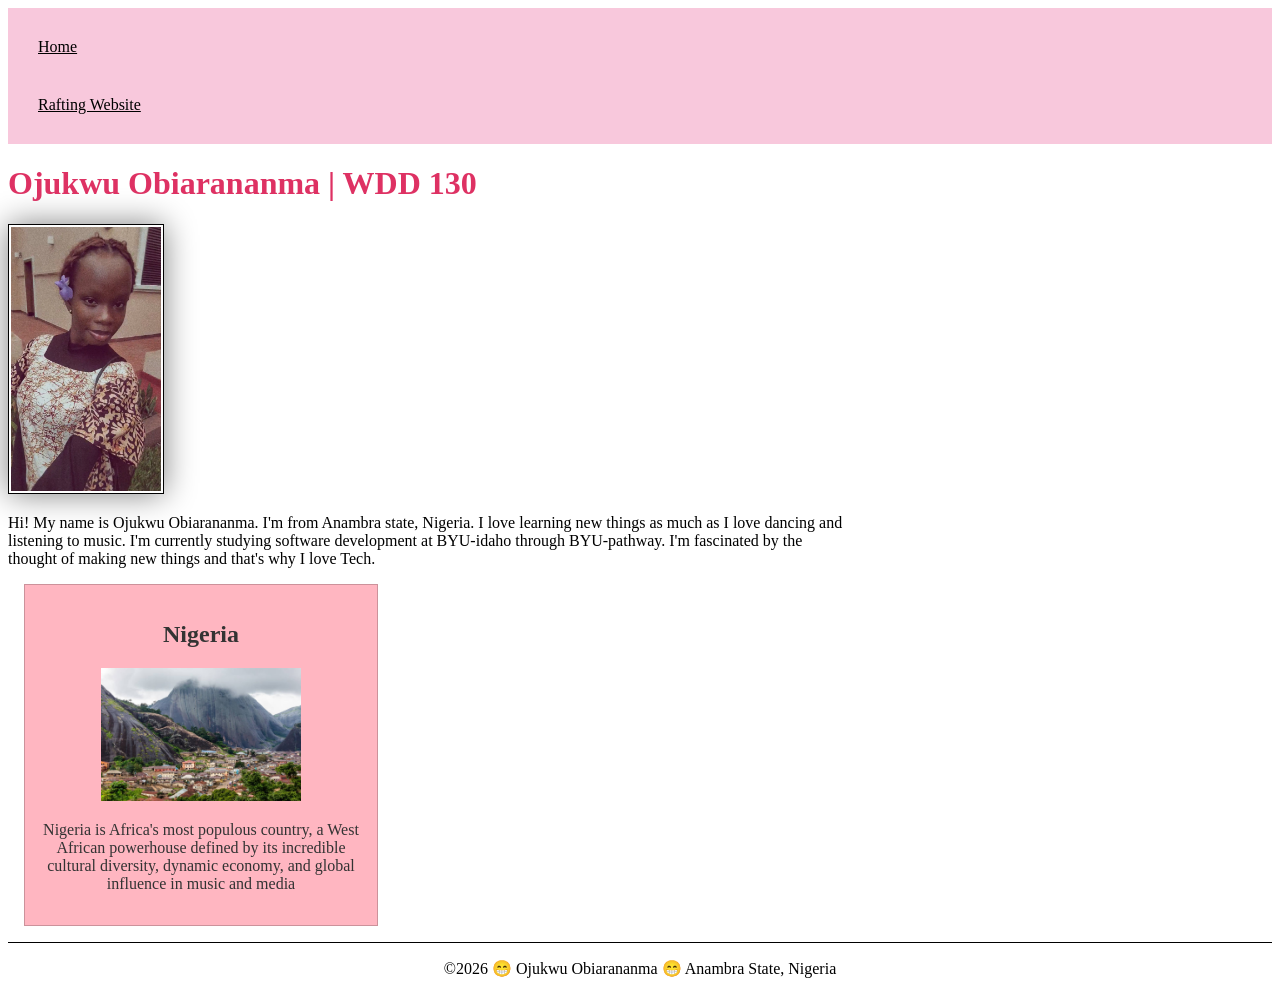
<file: index.html>
<!DOCTYPE html>
<html lang="en-US">

<head>
    <meta charset="UTF-8">
    <meta name="viewport" content="width=device-width, initial-scale=1.0">
    <title>Ojukwu Obiarananma | WDD 130</title>
    <meta name="description" content="Miracle's WDD 130 Course Home Page for Web Fundamentals.">
    <meta name="author" content="Ojukwu Obiarananma">
    <link rel="stylesheet" href="styles/styles.css">
</head>

<body>
    <header>
        <nav>
            <a href="#">Home</a>
            <a href="wwr/">Rafting Website</a>
        </nav>
    </header>
    <main>
        <h1>Ojukwu Obiarananma | WDD 130</h1>
        <img src="images/profile.webp" alt="Hello, my name is Ojukwu Obiarananma" width="200">
        <p>Hi! My name is Ojukwu Obiarananma. I'm from Anambra state, Nigeria.
            I love learning new things as much as I love dancing and listening to music.
            I'm currently studying software development at BYU-idaho through BYU-pathway.
            I'm fascinated by the thought of making new things and that's why I love Tech. </p>
    </main>
    <aside>
        <h2>Nigeria</h2>
        <img src="images/nigeria.jpg" alt="Nigeria Landscape">
        <p>Nigeria is Africa's most populous country,
            a West African powerhouse defined by its incredible cultural diversity, dynamic economy,
            and global influence in music and media</p>
    </aside>
    <footer>
        <p>&copy;2026 😁 Ojukwu Obiarananma 😁 Anambra State, Nigeria</p>
    </footer>
</body>

</html>
</file>
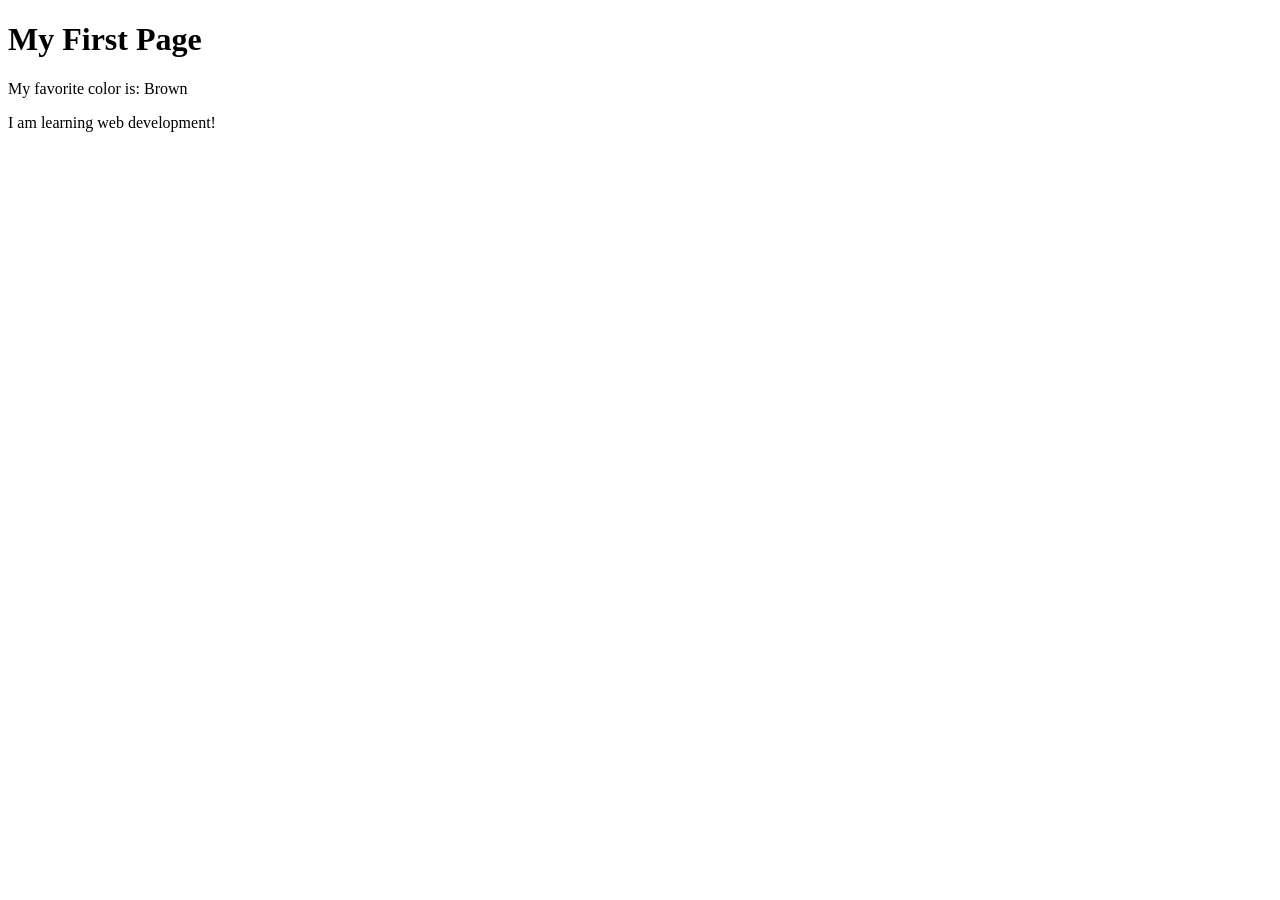
<file: week01/first-page.html>
<!DOCTYPE html>
<html lang="en">

<head>
    <meta charset="UTF-8">
    <meta name="viewport" content="width=device-width, initial-scale=1.0">
    <title>My First Page</title>
</head>

<body>
    <h1>My First Page</h1>
    <p>My favorite color is: Brown </p>
    <p>I am learning web development!</p>
</body>

</html>
</file>
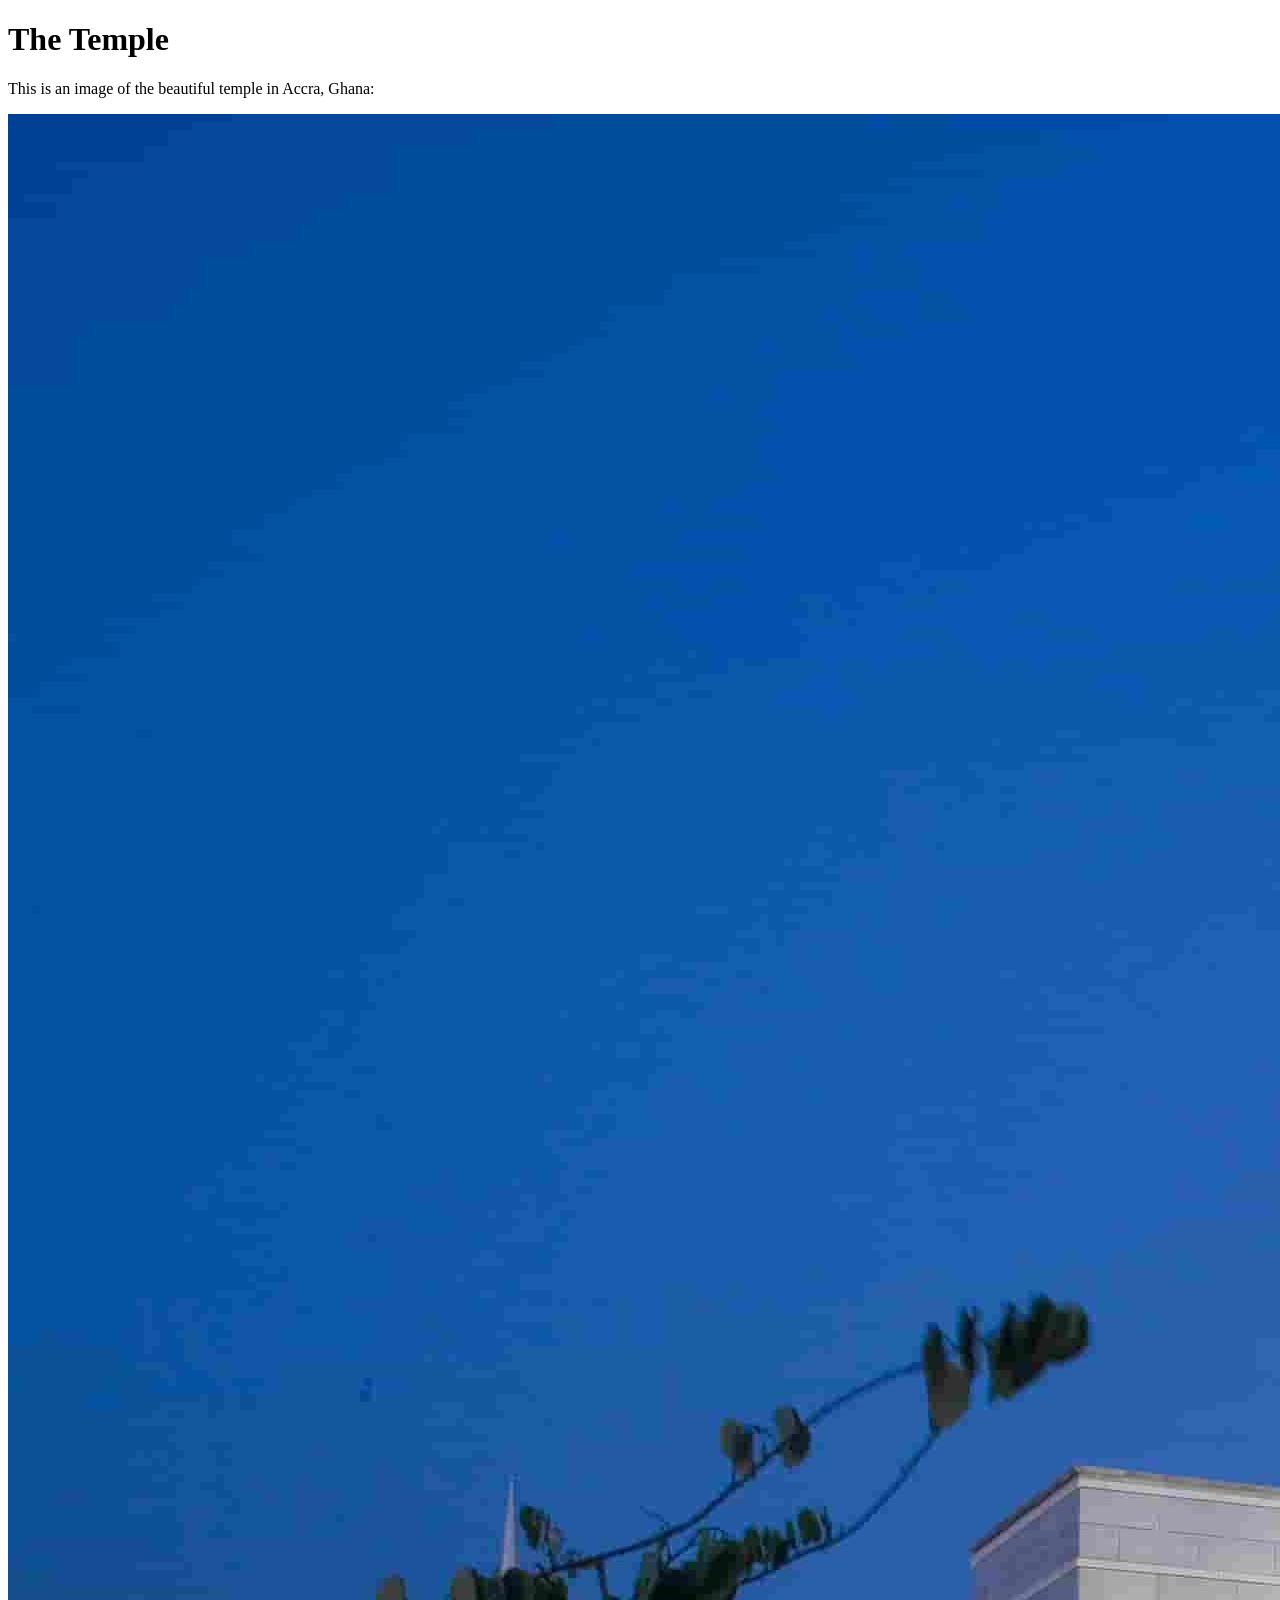
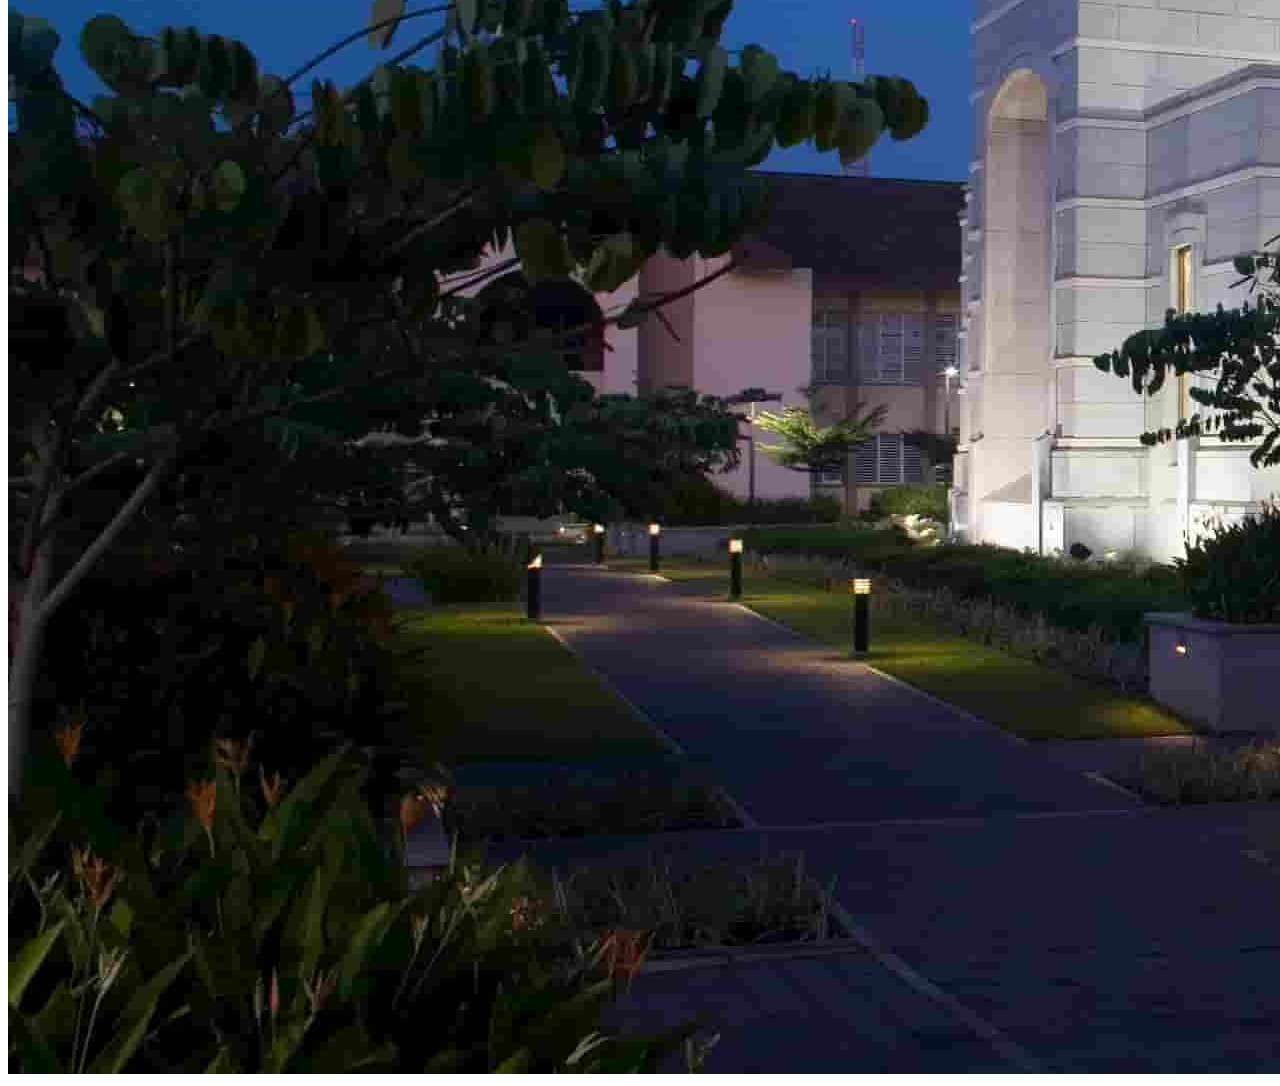
<file: week01/images-solution.html>
<!DOCTYPE html>
<html lang="en">

<head>
    <meta charset="UTF-8">
    <meta name="viewport" content="width=device-width, initial-scale=1.0">
    <title>Temple Image</title>
</head>

<body>
    <h1>The Temple</h1>
    <p>This is an image of the beautiful temple in Accra, Ghana:</p>
    <img src="images/temple-small.jpg" alt="The Accra Ghana Temple">

</body>

</html>
</file>
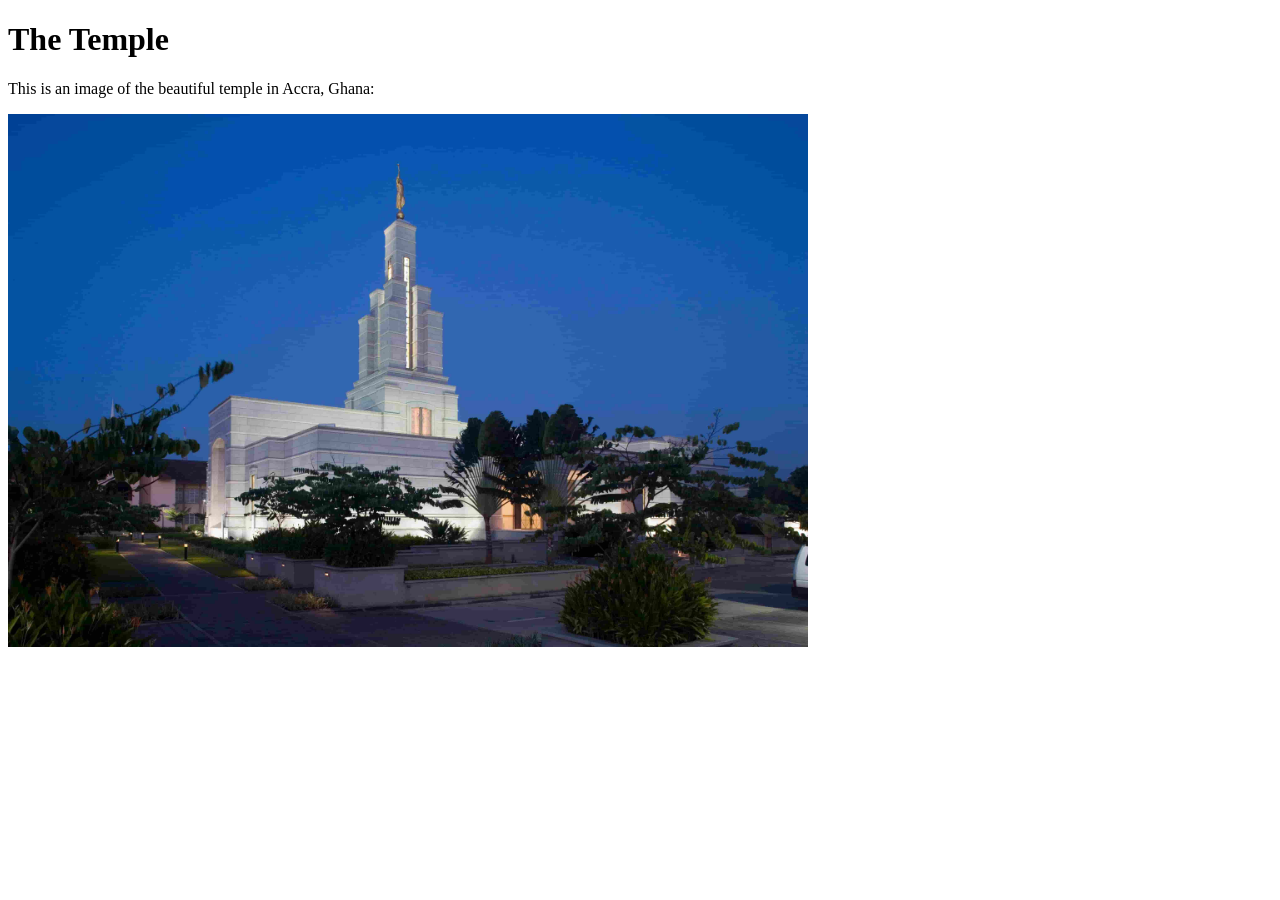
<file: week01/images.html>
<!DOCTYPE html>
<html lang="en">

<head>
    <meta charset="UTF-8">
    <meta name="viewport" content="width=device-width, initial-scale=1.0">
    <title>Temple Image</title>
</head>

<body>
    <h1>The Temple</h1>
    <p>This is an image of the beautiful temple in Accra, Ghana:</p>
    <img src="images/temple-small.jpg" alt="The Accra Ghana Temple" width="800" height="533">

</body>

</html>
</file>
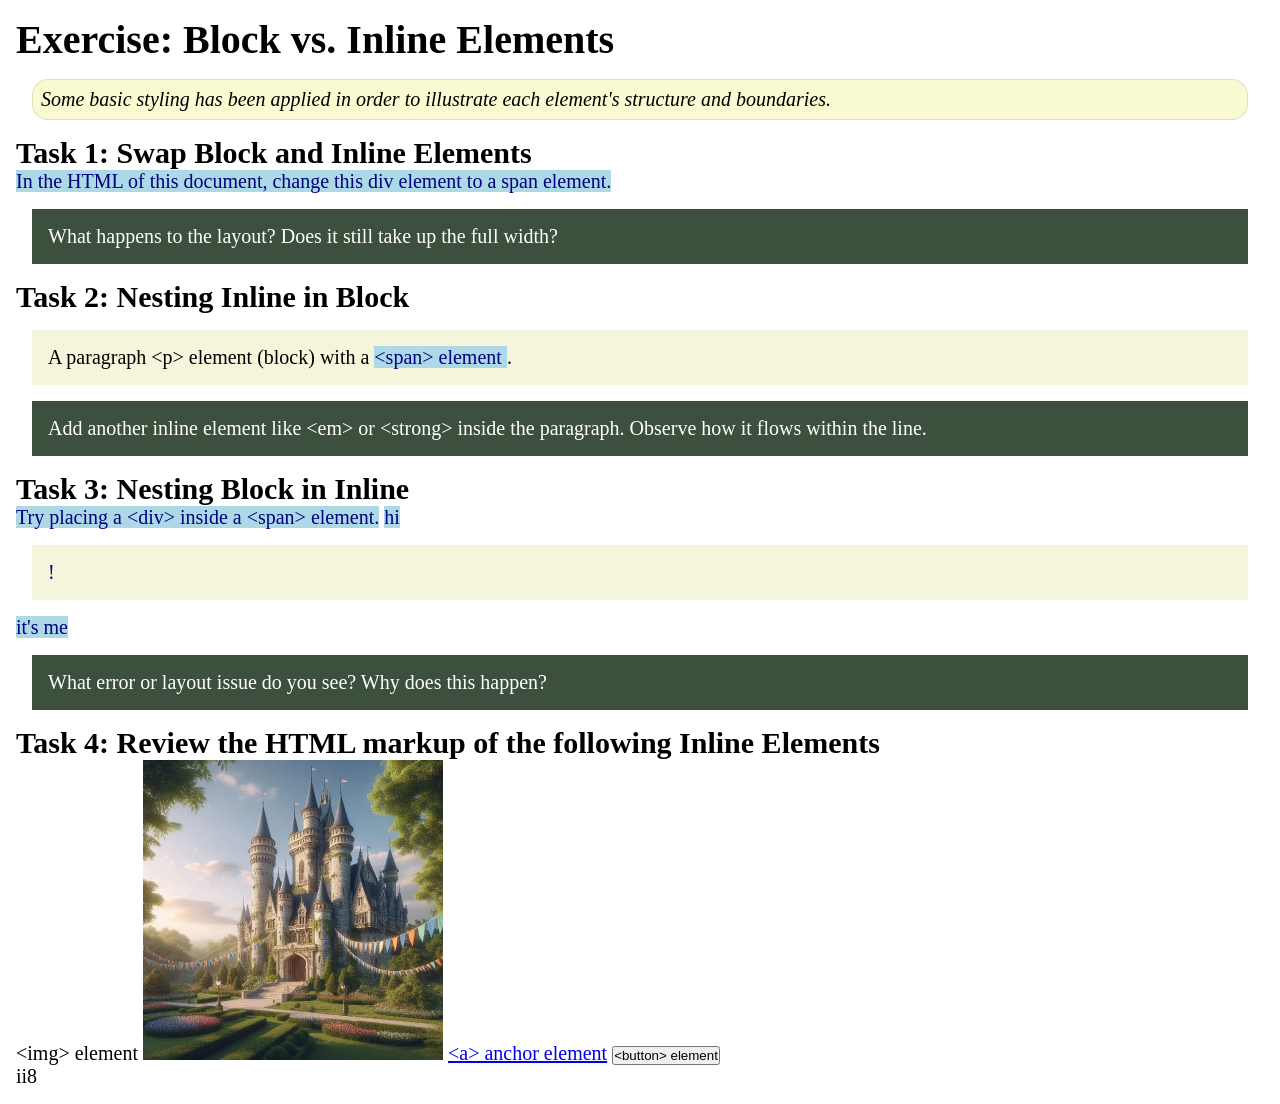
<file: week02/block-vs-inline.html>
<!DOCTYPE html>
<html lang="en">

<head>
    <meta charset="UTF-8">
    <meta name="viewport" content="width=device-width, initial-scale=1.0">
    <title>Exercise: Block vs. Inline Elements</title>
    <link rel="stylesheet" href="styles/block-vs-inline.css">
</head>

<body>
    <main>
        <h1>Exercise: Block vs. Inline Elements</h1>
        <p class="note">Some basic styling has been applied in order to illustrate each element's structure and boundaries.</p>

        <h2>Task 1: Swap Block and Inline Elements</h2>
        <span>In the HTML of this document, change this div element to a span element.</span>

        <p class="question">What happens to the layout? Does it still take up the full width?</p>

        <h2>Task 2: Nesting Inline in Block</h2>
        <p>A paragraph &lt;p&gt; element (block) with a <span>&lt;span&gt; element <strong></strong></span>.</p>
        <p class="question">Add another inline element like &lt;em&gt; or &lt;strong&gt; inside the paragraph. Observe how it flows within the line.</p>

        <h2>Task 3: Nesting Block in Inline</h2>
        <span>Try placing a &lt;div&gt; inside a &lt;span&gt; element.</span>
        <span>hi <div>!</div> it's me</span>
        <p class="question">What error or layout issue do you see? Why does this happen?</p>

        <h2>Task 4: Review the HTML markup of the following Inline Elements</h2>
        &lt;img&gt; element
        <img src="images/castle.webp" alt="placeholder image (images are inline)" width="300" height="300">
        <a href="https://churchofjesuschrist.org">&lt;a&gt; anchor element</a>
        <button type="button">&lt;button&gt; element</button>
    </main>ii8
</body>

</html>
</file>
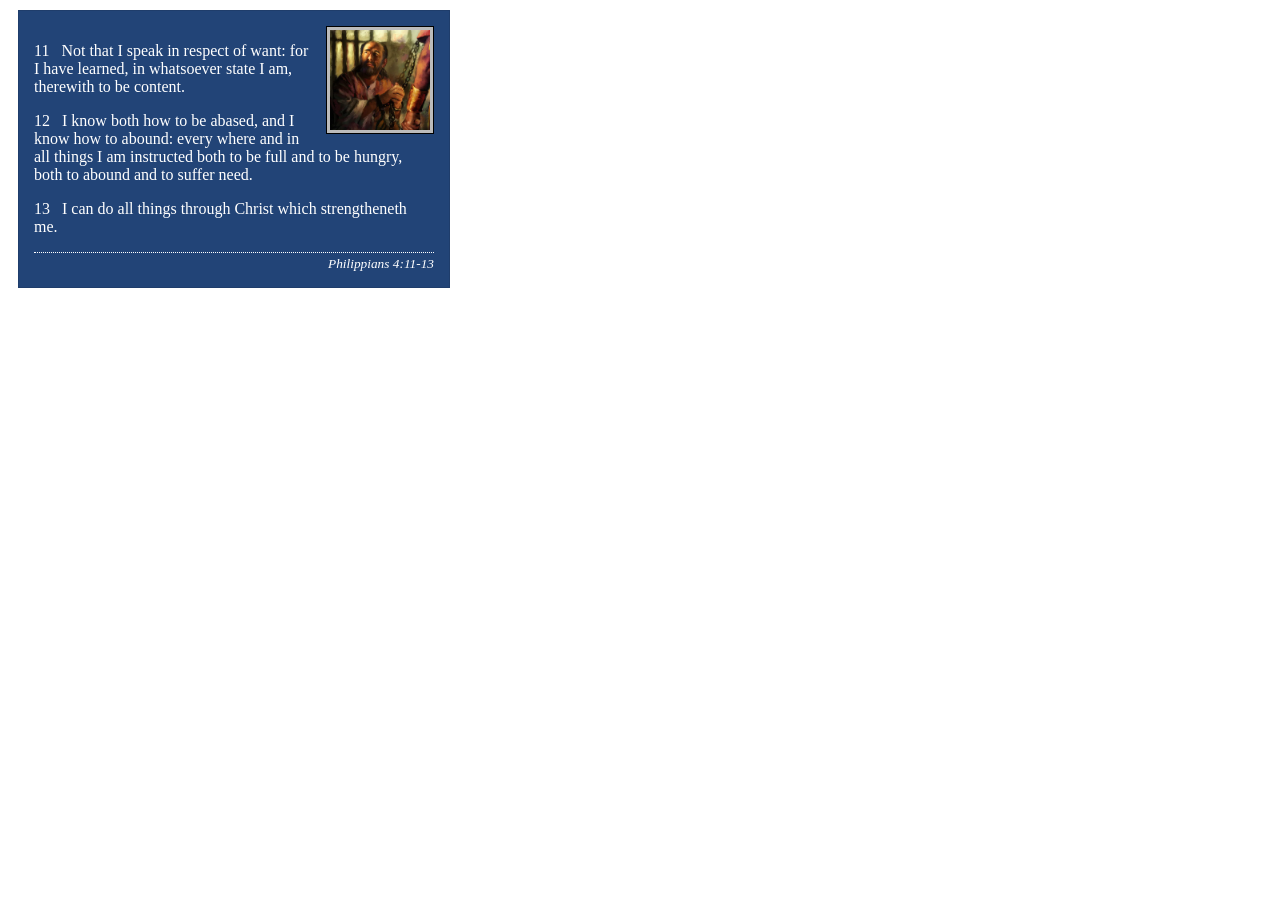
<file: week02/box-model-solution.html>
<!DOCTYPE html>
<html lang="en">

<head>
    <meta charset="UTF-8">
    <meta name="viewport" content="width=device-width, initial-scale=1.0">
    <title>Box Model Activity</title>
    <link rel="stylesheet" href="styles/box-model-solution.css">
</head>

<body>
    <main>
        <div class="callout">
            <img src="images/apostle-paul-imprisoned.webp" alt="Paul the Apostle - Imprisoned in Rome" width="200" height="200">
            <blockquote>
                <p>11 &nbsp; Not that I speak in respect of want: for I have learned, in whatsoever state I am, therewith to be content.</p>
                <p>12 &nbsp; I know both how to be abased, and I know how to abound: every where and in all things I am instructed both to be full and to be hungry, both to abound and to suffer need.</p>
                <p>13 &nbsp; I can do all things through Christ which strengtheneth me.</p>
            </blockquote>
            <cite>Philippians 4:11-13</cite>
        </div>
    </main>
</body>

</html>
</file>
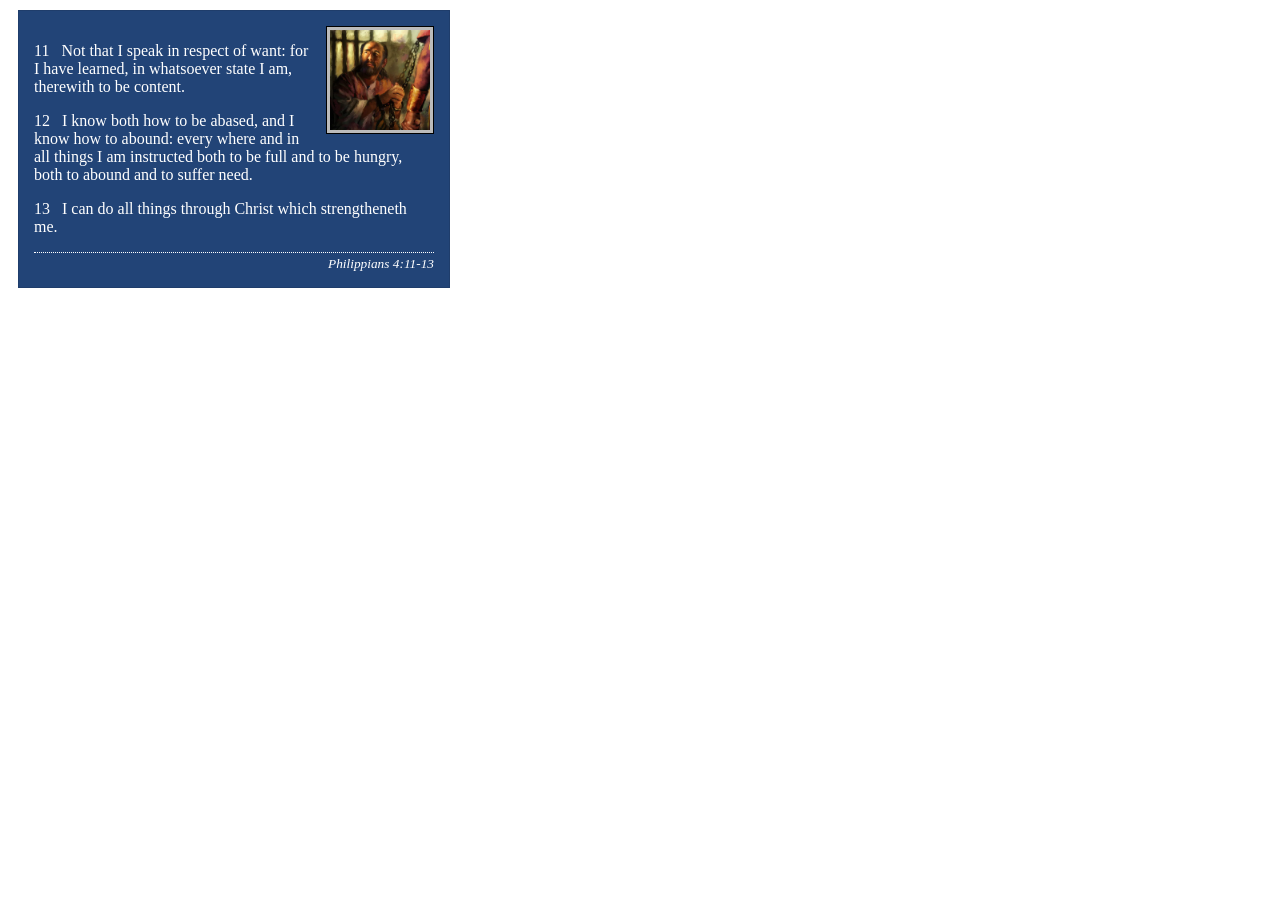
<file: week02/box-model.html>
<!DOCTYPE html>
<html lang="en">

<head>
    <meta charset="UTF-8">
    <meta name="viewport" content="width=device-width, initial-scale=1.0">
    <title>Box Model Activity</title>
    <link rel="stylesheet" href="styles/box-model.css">
</head>

<body>
    <main>
        <div class="callout">
            <img src="images/apostle-paul-imprisoned.webp" alt="Paul the Apostle - Imprisoned in Rome" width="200" height="200">
            <blockquote>
                <p>11 &nbsp; Not that I speak in respect of want: for I have learned, in whatsoever state I am, therewith to be content.</p>
                <p>12 &nbsp; I know both how to be abased, and I know how to abound: every where and in all things I am instructed both to be full and to be hungry, both to abound and to suffer need.</p>
                <p>13 &nbsp; I can do all things through Christ which strengtheneth me.</p>
            </blockquote>
            <cite>Philippians 4:11-13</cite>
        </div>
    </main>
</body>

</html>
</file>
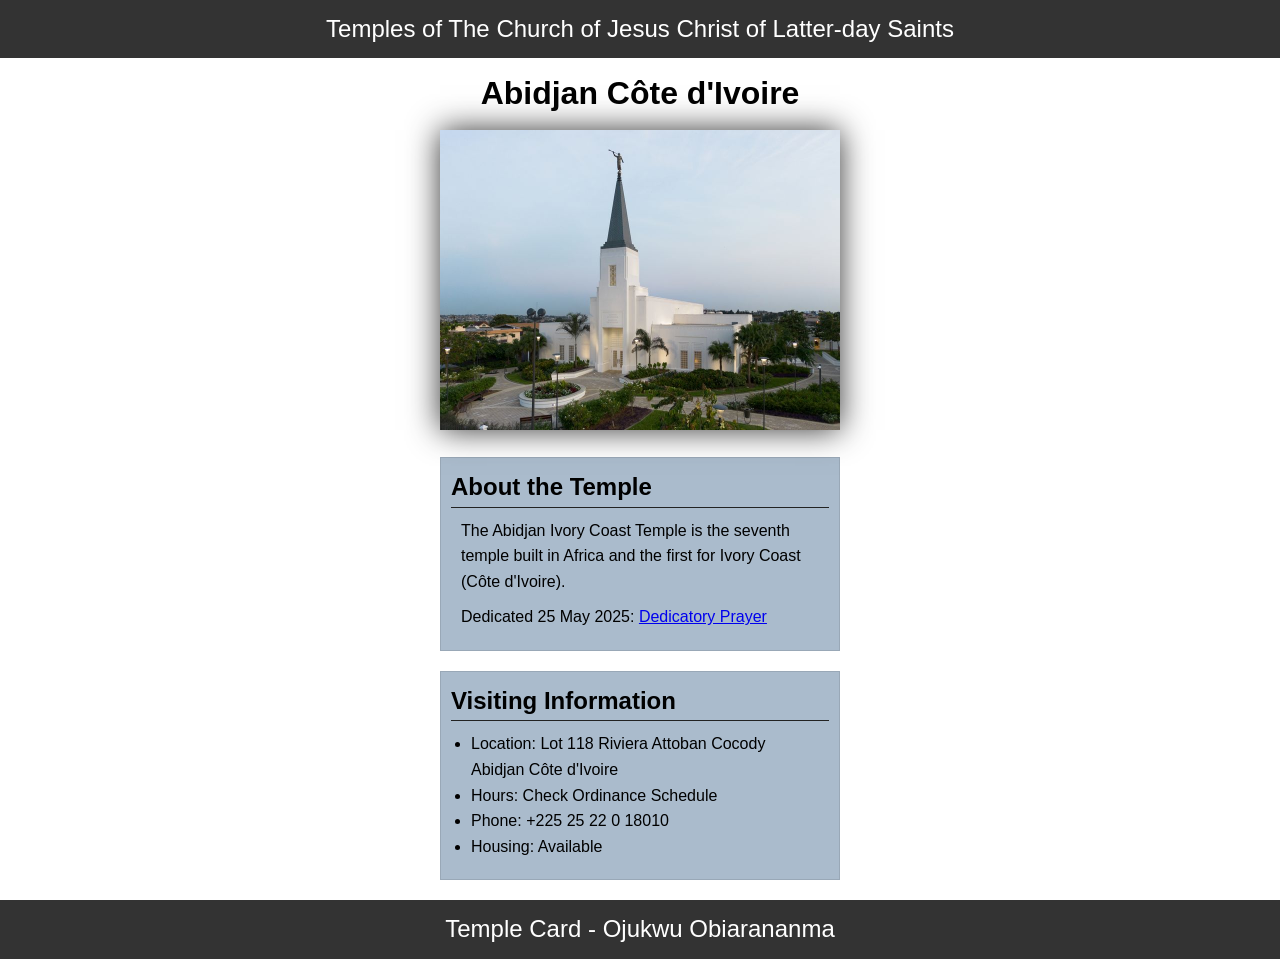
<file: week02/temple.html>
<!DOCTYPE html>
<html lang="en">

<head>
    <meta charset="UTF-8">
    <meta name="viewport" content="width=device-width, initial-scale=1.0">
    <title>Temple Card - Abidjan Côte d'Ivoire</title>
    <link rel="stylesheet" href="styles/temple.css">
</head>

<body>
    <header>
        <p>Temples of The Church of Jesus Christ of Latter-day Saints</p>
    </header>
    <main>
        <h1>Abidjan Côte d'Ivoire</h1>
        <picture>
            <img src="images/abidjan-ivory-coast.jpeg" alt="Abidjan Côte d'Ivoire Temple">
        </picture>
        <section>
            <h2>About the Temple</h2>
            <p>The Abidjan Ivory Coast Temple is the seventh temple built in Africa and the first for Ivory Coast (Côte d'Ivoire).</p>
            <p>Dedicated 25 May 2025: <a href="https://www.churchofjesuschrist.org/temples/dedicatory-prayer/abidjan-ivory-coast-temple/2025-05-25?lang=eng" target="_blank" rel="noopener noreferrer">Dedicatory Prayer</a></p>
        </section>
        <section>
            <h2>Visiting Information</h2>
            <ul>
                <li>Location: Lot 118 Riviera Attoban Cocody Abidjan Côte d'Ivoire</li>
                <li>Hours: Check Ordinance Schedule</li>
                <li>Phone: +225 25 22 0 18010</li>
                <li>Housing: Available</li>
            </ul>
        </section>
    </main>
    <footer>
        <p>Temple Card - Ojukwu Obiarananma</p>
    </footer>
</body>

</html>
</file>
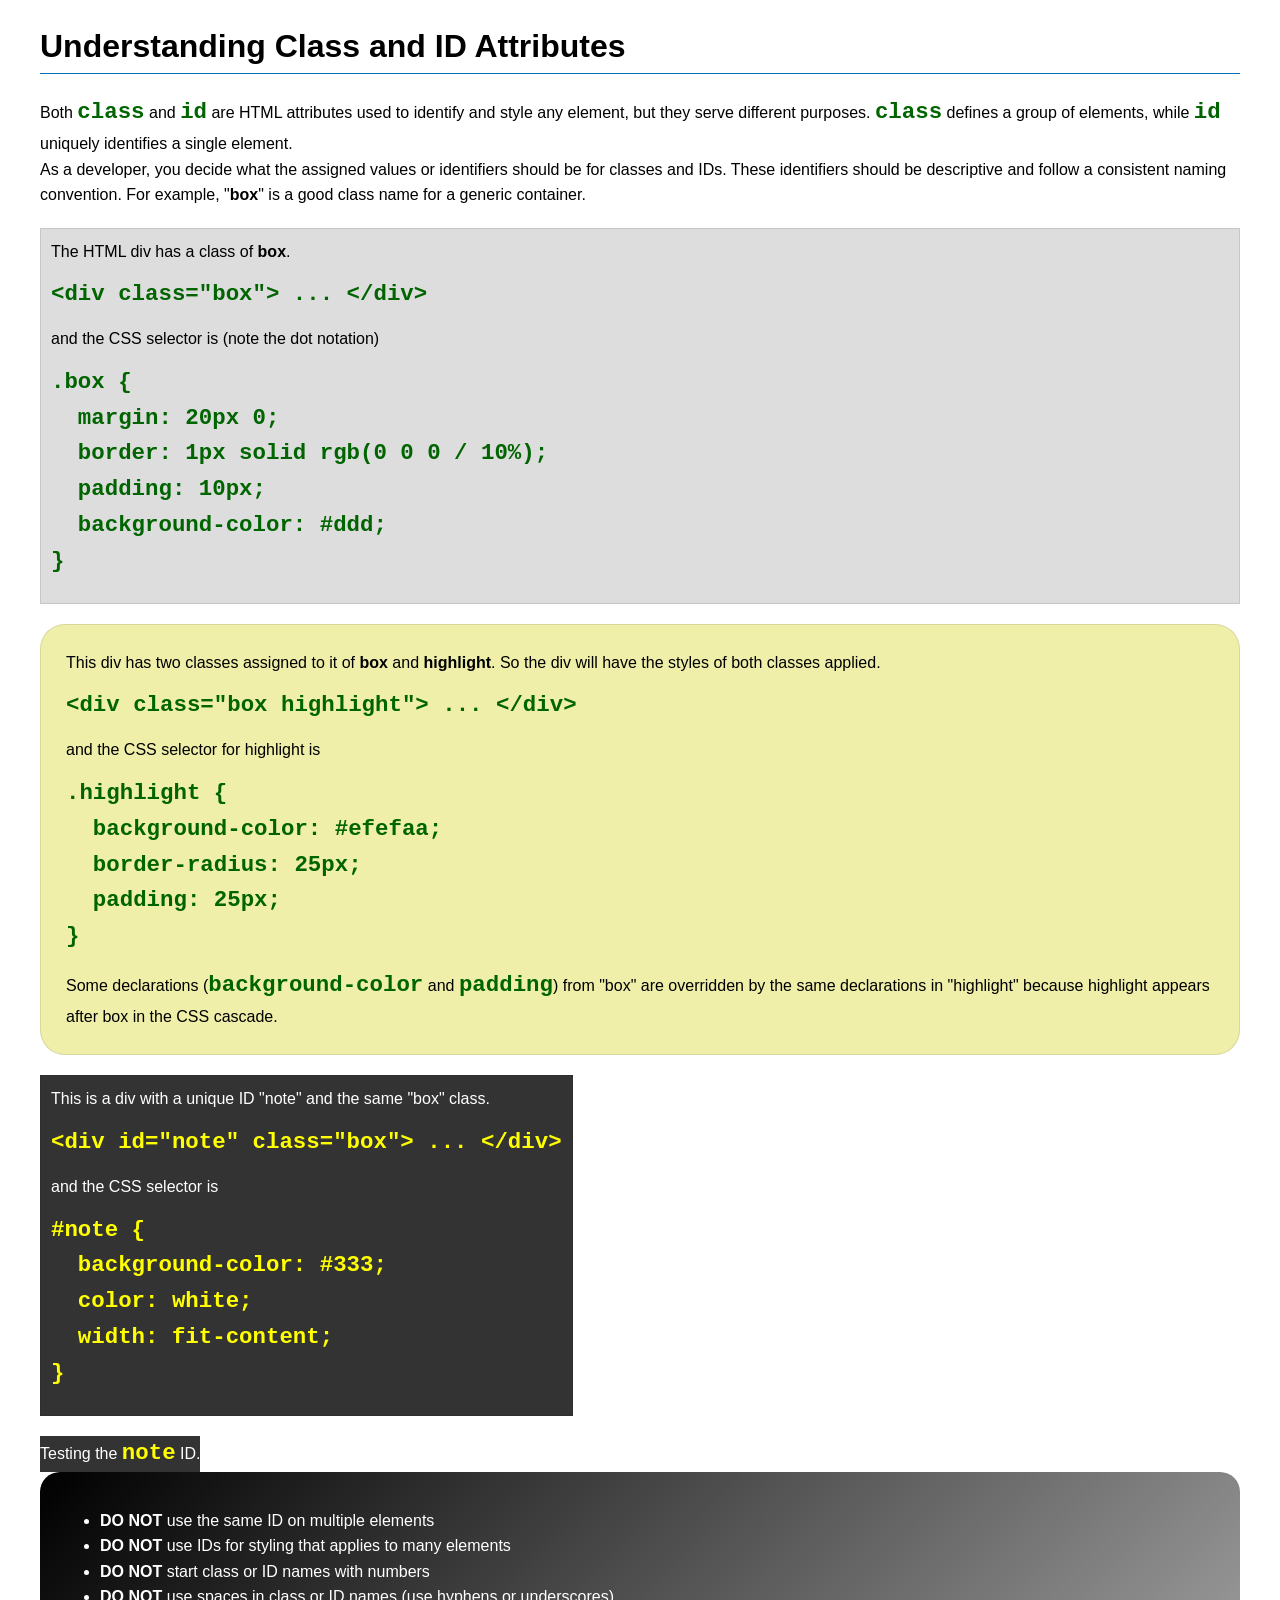
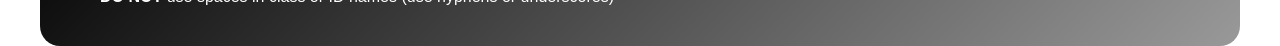
<file: week03/class-and-id.html>
<!DOCTYPE html>
<html lang="en">

<head>
    <meta charset="UTF-8">
    <meta name="viewport" content="width=device-width, initial-scale=1.0">
    <title>Class vs ID Attributes</title>
    <link rel="stylesheet" href="styles/class-and-id.css">
</head>

<body>
    <h1>Understanding Class and ID Attributes</h1>
    <p>Both <code>class</code> and <code>id</code> are HTML attributes used to identify and style any element, but they serve different purposes. <code>class</code> defines a group of elements, while <code>id</code> uniquely identifies a single element.</p>
    <p>As a developer, you decide what the assigned values or identifiers should be for classes and IDs. These identifiers should be descriptive and follow a consistent naming convention. For example, "<strong>box</strong>" is a good class name for a generic container.</p>
    <div class="box">
        <p>The HTML div has a class of <strong>box</strong>.</p>
        <pre><code class="html">&lt;div class="box"&gt; ... &lt;/div&gt;</code></pre>
        and the CSS selector is (note the dot notation)
        <pre><code class="css">.box {
  margin: 20px 0;
  border: 1px solid rgb(0 0 0 / 10%);
  padding: 10px;
  background-color: #ddd; 
}</code></pre>
    </div>

    <div class="box highlight">
        <p>This div has two classes assigned to it of <strong>box</strong> and <strong>highlight</strong>. So the div will have the styles of both classes applied.</p>
        <pre><code class="html">&lt;div class="box highlight"&gt; ... &lt;/div&gt;</code></pre>
        and the CSS selector for highlight is
        <pre><code class="css">.highlight {
  background-color: #efefaa;
  border-radius: 25px;
  padding: 25px;
}</code></pre>
        <p>Some declarations (<code>background-color</code> and <code>padding</code>) from "box" are overridden by the same declarations in "highlight" because highlight appears after box in the CSS cascade.</p>
    </div>

    <div id="note" class="box">
        <p>This is a div with a unique ID "note" and the same "box" class.</p>
        <pre><code class="html">&lt;div id="note" class="box"&gt; ... &lt;/div&gt;</code></pre>
        and the CSS selector is
        <pre><code class="css">#note {
  background-color: #333;
  color: white;
  width: fit-content;
}</code></pre>
    </div>

    <div id="note">
        <p>Testing the <code>note</code> ID.</p>
    </div>

    <section id="best-practice">
        <ul>
            <li><strong>DO NOT</strong> use the same ID on multiple elements</li>
            <li><strong>DO NOT</strong> use IDs for styling that applies to many elements</li>
            <li><strong>DO NOT</strong> start class or ID names with numbers</li>
            <li><strong>DO NOT</strong> use spaces in class or ID names (use hyphens or underscores)</li>
        </ul>
    </section>

</body>

</html>
</file>
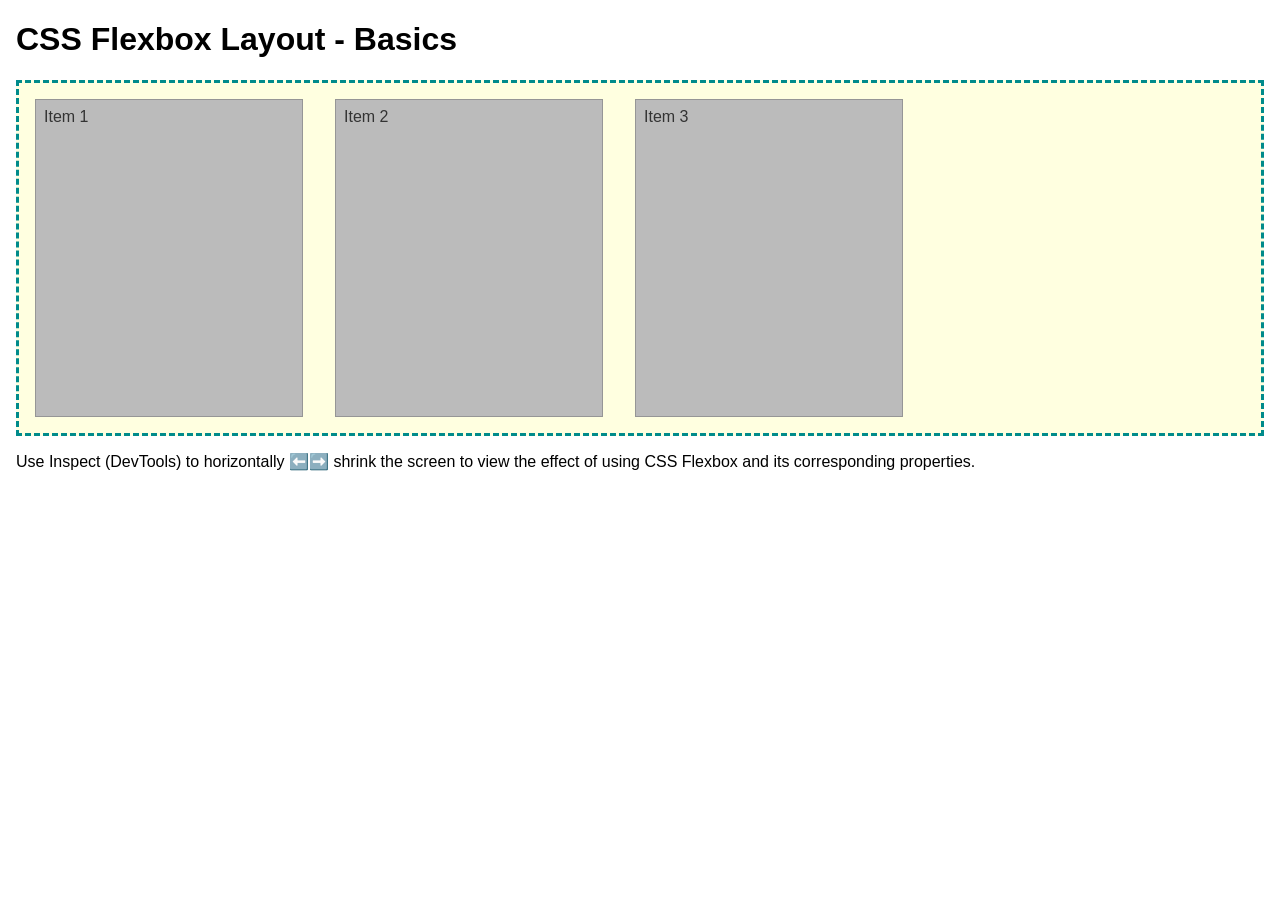
<file: week04/flexbox-layout.html>
<!DOCTYPE html>
<html lang="en">

<head>
    <meta charset="UTF-8">
    <meta name="viewport" content="width=device-width, initial-scale=1.0">
    <title>CSS Flexbox Layout - Basics</title>
    <link rel="stylesheet" href="styles/flexbox.css">
</head>

<body>
    <main>
        <h1>CSS Flexbox Layout - Basics</h1>
        <div class="flex-container">
            <div class="flex-item item1">Item 1</div>
            <div class="flex-item item2">Item 2</div>
            <div class="flex-item item3">Item 3</div>
        </div>
        <p>Use Inspect (DevTools) to horizontally ⬅️➡️ shrink the screen to view the effect of using CSS Flexbox and its corresponding properties.</p>
    </main>
</body>

</html>
</file>
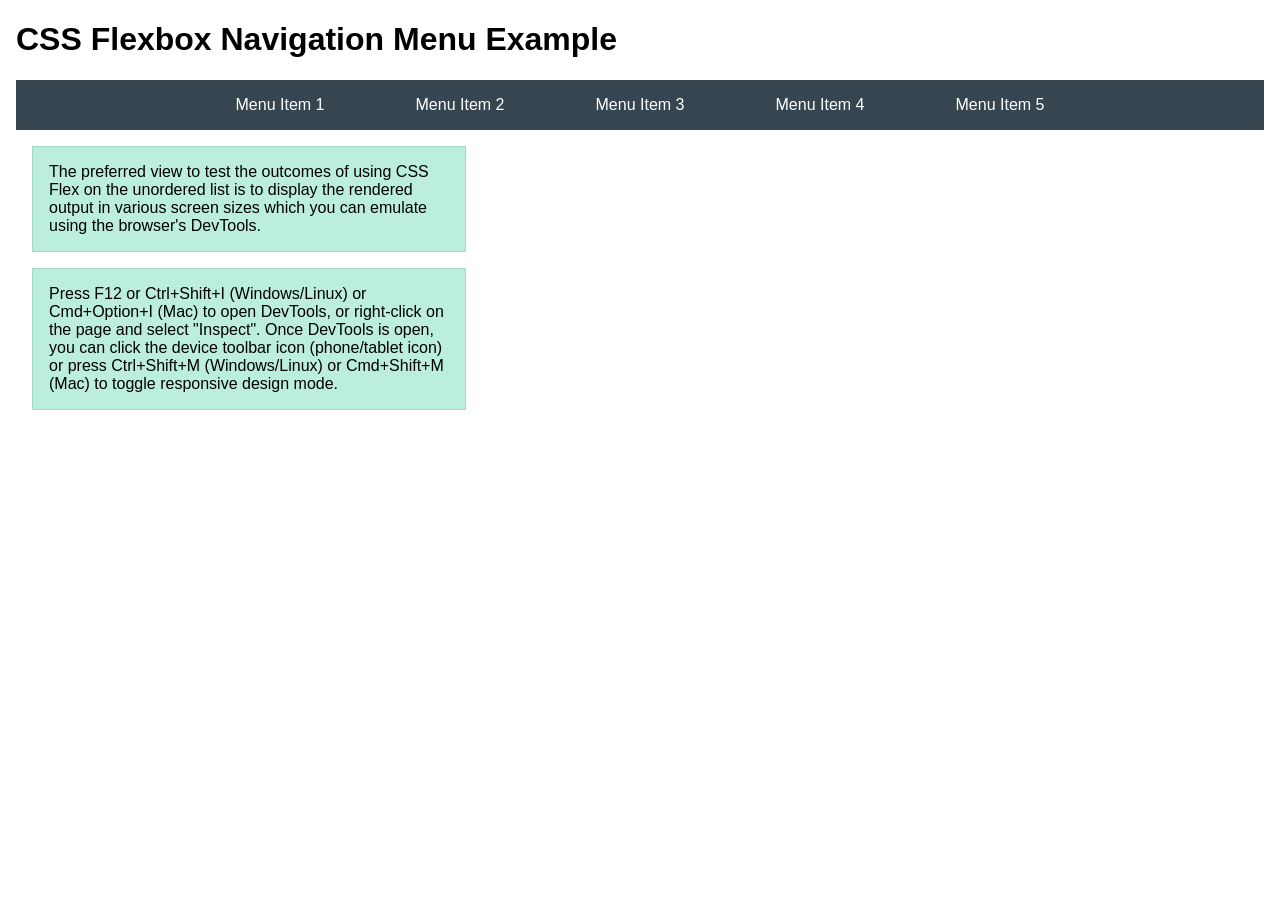
<file: week04/flexbox-menu.html>
<!DOCTYPE html>
<html lang="en">

<head>
    <meta charset="UTF-8">
    <meta name="viewport" content="width=device-width, initial-scale=1.0">
    <title>CSS Flexbox - Navigation Menu</title>
    <link rel="stylesheet" href="styles/flexbox-menu.css">
</head>

<body>
    <main>
        <h1>CSS Flexbox Navigation Menu Example</h1>
        <nav>
            <ul>
                <li><a href="#">Menu Item 1</a></li>
                <li><a href="#">Menu Item 2</a></li>
                <li><a href="#">Menu Item 3</a></li>
                <li><a href="#">Menu Item 4</a></li>
                <li><a href="#">Menu Item 5</a></li>
            </ul>
        </nav>
        <p>The preferred view to test the outcomes of using CSS Flex on the unordered list is to display the rendered output in various screen sizes which you can emulate using the browser's DevTools.</p>

        <p>Press F12 or Ctrl+Shift+I (Windows/Linux) or Cmd+Option+I (Mac) to open DevTools, or right-click on the page and select "Inspect". Once DevTools is open, you can click the device toolbar icon (phone/tablet icon) or press Ctrl+Shift+M (Windows/Linux) or Cmd+Shift+M (Mac) to toggle responsive design mode.</p>
    </main>
</body>

</html>
</file>
<file: styles/styles.css>
nav {
    background-color: #f8c8dc;
    padding: 10px;
}

nav a {
    color: black;
    display: block;
    padding: 20px;
}

h1 {
    color: #de3163;
}

main img {
    width: 150px;
    height: auto;
    border: 1px solid black;
    padding: 2px;
    box-shadow: 0 0 30px gray;
}

p {
    padding: 0;
}

main {
    max-width: 840px;
}

aside {
    width: 20rem;
    margin: 1rem;
    border: 1px solid rgb(0 0 0 / 0.2);
    padding: 1rem;
    background-color: #ffb6c1;
    color: #333;
    text-align: center;
}

aside img {
    width: 200px;
    height: auto;
}

footer {
    margin-top: 15px;
    border-top: 1px solid #000;
    text-align: center;
}
</file>
<file: week02/styles/block-vs-inline.css>
* {
    margin: 0;
    padding: 0;
}

body {
    font-size: 20px;
    margin: 1rem;
}

p,
div {
    background-color: beige;
    margin: 1rem;
    padding: 1rem;
}

span {
    color: navy;
    background-color: lightblue;
}

code {
    margin: 0;
    padding: 0;
    color: green;
    font-size: 1.2rem;
}

.note {
    font-style: italic;
    background-color: lightgoldenrodyellow;
    border-radius: 1rem;
    border: 1px solid rgb(0 0 0 / 10%);
    margin: 1rem;
    padding: .5rem;
}

.question {
    background-color: #3d503d;
    color: #fff;
}
</file>
<file: week02/styles/box-model-solution.css>
.callout {
    max-width: 400px;
    margin: 10px;
    border: 1px solid rgb(0 0 0 / 10%);
    padding: 15px;
    background-color: #247;
    color: #fff;
}

.callout img {
    float: right;
    margin: 0 0 10px 15px;
    border: 1px solid #000;
    padding: 3px;
    background-color: #bbb;
    width: 100px;
    height: auto;
}

blockquote {
    margin: 0;
}

cite {
    display: block;
    border-top: 1px dotted #fff;
    padding-top: 3px;
    text-align: right;
    font-size: smaller;
}
</file>
<file: week02/styles/box-model.css>
.callout {
    max-width: 400px;
    margin: 10px;
    border: 1px solid rgb(0 0 0 / 0.1);
    padding: 15px;
    background-color: #247;
    color: #fff;
}

.callout img {
    float: right;
    margin: 0 0 10px 15px;
    border: 1px solid #000;
    padding: 3px;
    background-color: #bbb;
    width: 100px;
    height: auto;
}

blockquote {
    margin: 0;
}

cite {
    display: block;
    border-top: 1px dotted #fff;
    padding-top: 3px;
    text-align: right;
    font-size: smaller;
}
</file>
<file: week02/styles/temple.css>
* {
    margin: 0;
    padding: 0;
}

body {
    font-family: Arial, sans-serif;
    line-height: 1.6;
}

header,
footer {
    background-color: #333;
    color: #fff;
    padding: 10px 0;
    text-align: center;
    font-size: 1.5rem;
}

main {
    width: 400px;
    margin: 0 auto;
}

h1 {
    margin: 10px;
    text-align: center;
}

img {
    max-width: 100%;
    height: auto;
    box-shadow: 0 0 30px #333;
}

h2 {
    border-bottom: 1px solid #222;
}

section {
    margin: 20px 0;
    border: 1px solid rgb(0 0 0 / 10%);
    padding: 10px;
    background-color: #abc;
    font-size: _9rem;
}

section p {
    margin: 10px;
}

ul {
    margin: 10px 20px;
}

footer {
    font-size: _9rem;
}
</file>
<file: week03/styles/class-and-id.css>
body {
    font-family: Arial, sans-serif;
    line-height: 1.6;
    margin: 0;
    padding: 0 40px;
}

h1 {
    border-bottom: 1px solid rgb(0 110 182);
    padding-bottom: 0;
}

p {
    margin: 0;
}

code {
    color: darkgreen;
    font-weight: 700;
    font-size: 1.4rem;
}

/* Class examples - can be reused */
.box {
    margin: 20px 0;
    border: 1px solid rgb(0 0 0 / 10%);
    padding: 10px;
    background-color: #ddd;
    /* this is shorthand for #dddddd */
}

.highlight {
    background-color: #efefaa;
    border-radius: 25px;
    padding: 25px;
}

/* ID examples - should be unique */

#note {
    background-color: #333;
    color: white;
    width: fit-content;
}

#note code {
    color: yellow;
}

#best-practice {
    background: linear-gradient(135deg, #000 0%, #999 100%);
    color: white;
    border-radius: 20px;
    padding: 20px;
}
</file>
<file: week04/styles/flexbox.css>
body {
    font-family: Helvetica, Arial, sans-serif;
    margin: 1rem;
}

.flex-container {
    border: 3px dashed darkcyan;
    background-color: lightyellow;
    display: flex;
    flex-wrap: wrap;
}

.flex-item {
    width: 250px;
    margin: 1rem;
    border: 1px solid rgb(0 0 0 / 20%);
    padding: 0.5rem;
    background-color: #bbb;
    color: #333;
}

.item1 {
    min-height: 100px;
}

.item2 {
    min-height: 200px;
}

.item3 {
    min-height: 300px;
}
</file>
<file: week04/styles/flexbox-menu.css>
body {
    font-family: Helvetica, Arial, sans-serif;
    margin: 1rem;
}

nav {
    background-color: #36454f;
}

nav ul {
    list-style-type: none;
    display: flex;
    flex-wrap: wrap;
    max-width: 900px;
    margin: 0 auto;
    padding: 0;
    justify-content: space-around;
    align-items: center;
}

nav a {
    display: block;
    color: #fff;
    text-align: center;
    padding: 1rem;
    text-decoration: none;
}

p {
    margin: 1rem;
    border: 1px solid rgb(0 0 0 / 10%);
    padding: 1rem;
    background-color: #bed;
    max-width: 400px;
}
</file>
